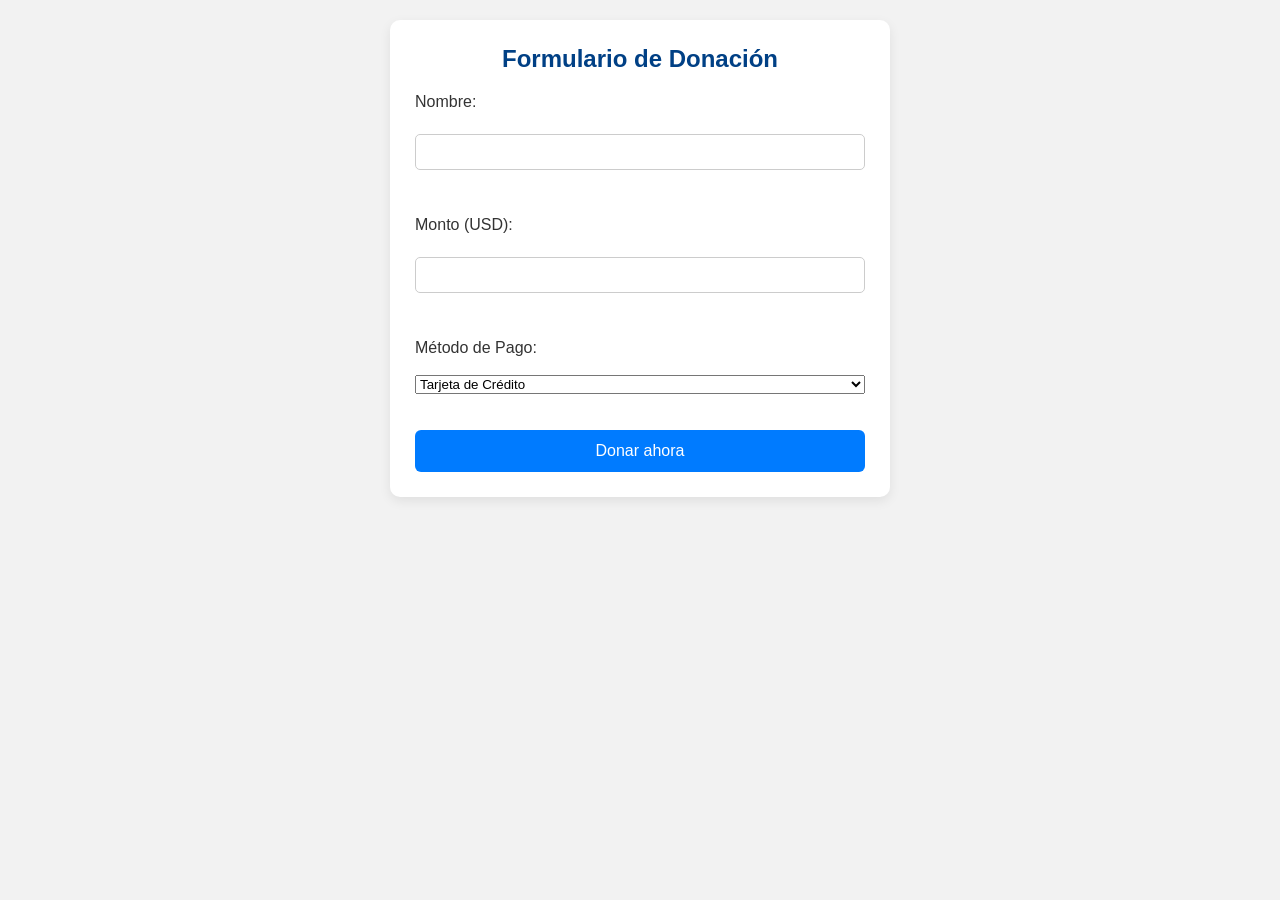
<file: index.html>
<!DOCTYPE html>
<html lang="es">
<head>
    <meta charset="UTF-8">
    <title>Donar a Nuestra Causa</title>
    <link rel="stylesheet" href="style.css">

</head>
<body>
    <div class="container">
    <h2>Formulario de Donación</h2>
    <form method="POST" action="procesar_donacion.php">
        <label>Nombre:</label><br>
        <input type="text" name="nombre" required><br><br>

        <label>Monto (USD):</label><br>
        <input type="number" name="monto" step="0.01" required><br><br>

        <label>Método de Pago:</label><br>
        <select name="metodo" required>
            <option value="Tarjeta de Crédito">Tarjeta de Crédito</option>
            <option value="PayPal">PayPal</option>
        </select><br><br>

        <input type="submit" value="Donar ahora">
    </form>
    </div>
</body>
</html>
</file>
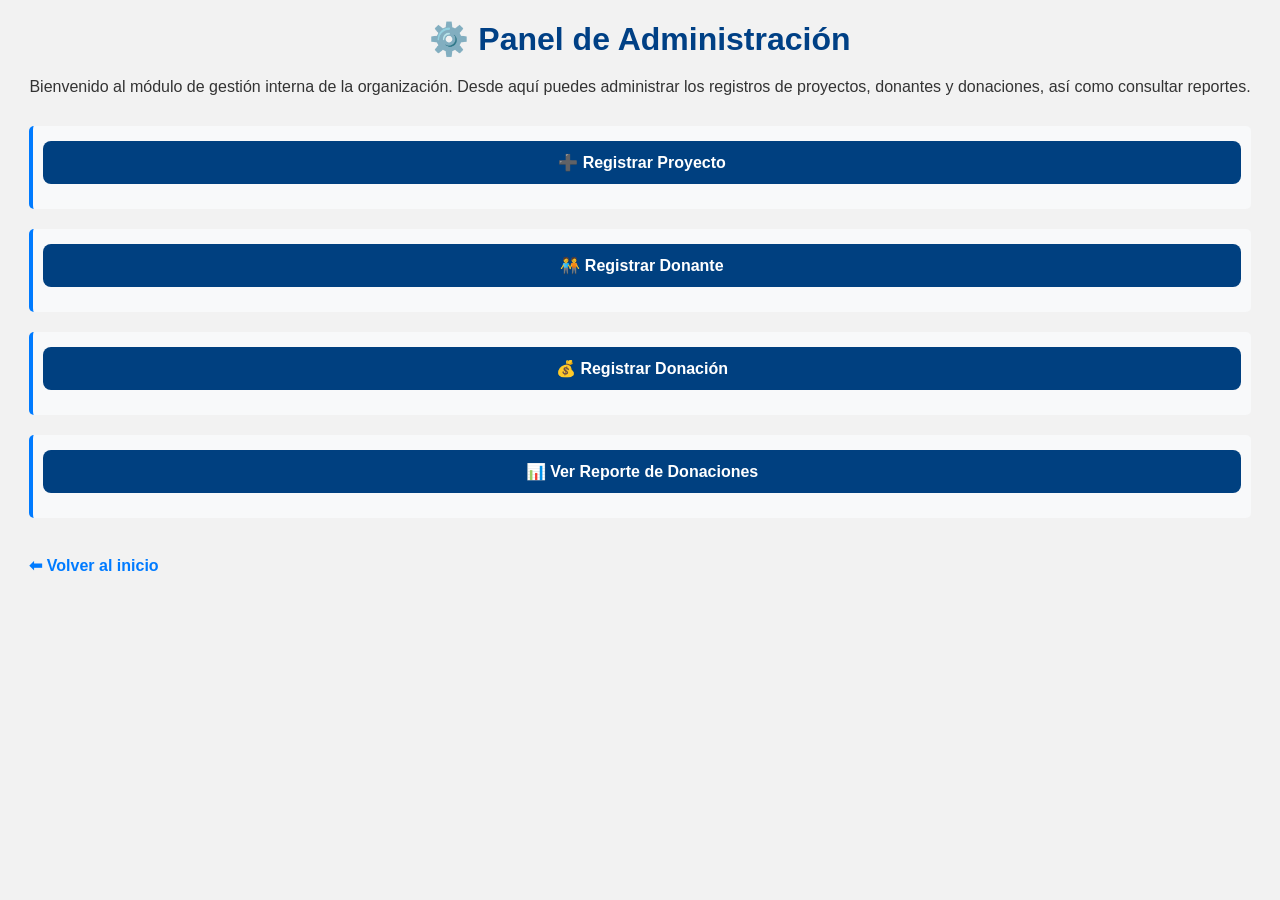
<file: admin_panel.html>
<!DOCTYPE html>
<html lang="es">
<head>
    <meta charset="UTF-8">
    <title>Panel de Administración</title>
    <link rel="stylesheet" href="style.css">
</head>
<body>
    <div class="contenedor">
        <h1>⚙️ Panel de Administración</h1>
        <p>Bienvenido al módulo de gestión interna de la organización. Desde aquí puedes administrar los registros de proyectos, donantes y donaciones, así como consultar reportes.</p>

        <ul style="list-style: none; padding: 0; margin-top: 30px;">
            <li><a href="form_proyecto.html" class="btn-admin">➕ Registrar Proyecto</a></li>
            <li><a href="form_donante.html" class="btn-admin">🧑‍🤝‍🧑 Registrar Donante</a></li>
            <li><a href="form_donacion.html" class="btn-admin">💰 Registrar Donación</a></li>
            <li><a href="reporte_donaciones.php" class="btn-admin">📊 Ver Reporte de Donaciones</a></li>
        </ul>

        <br>
        <a href="inicio.html" class="btn-secundario">⬅ Volver al inicio</a>
    </div>
</body>
</html>
</file>
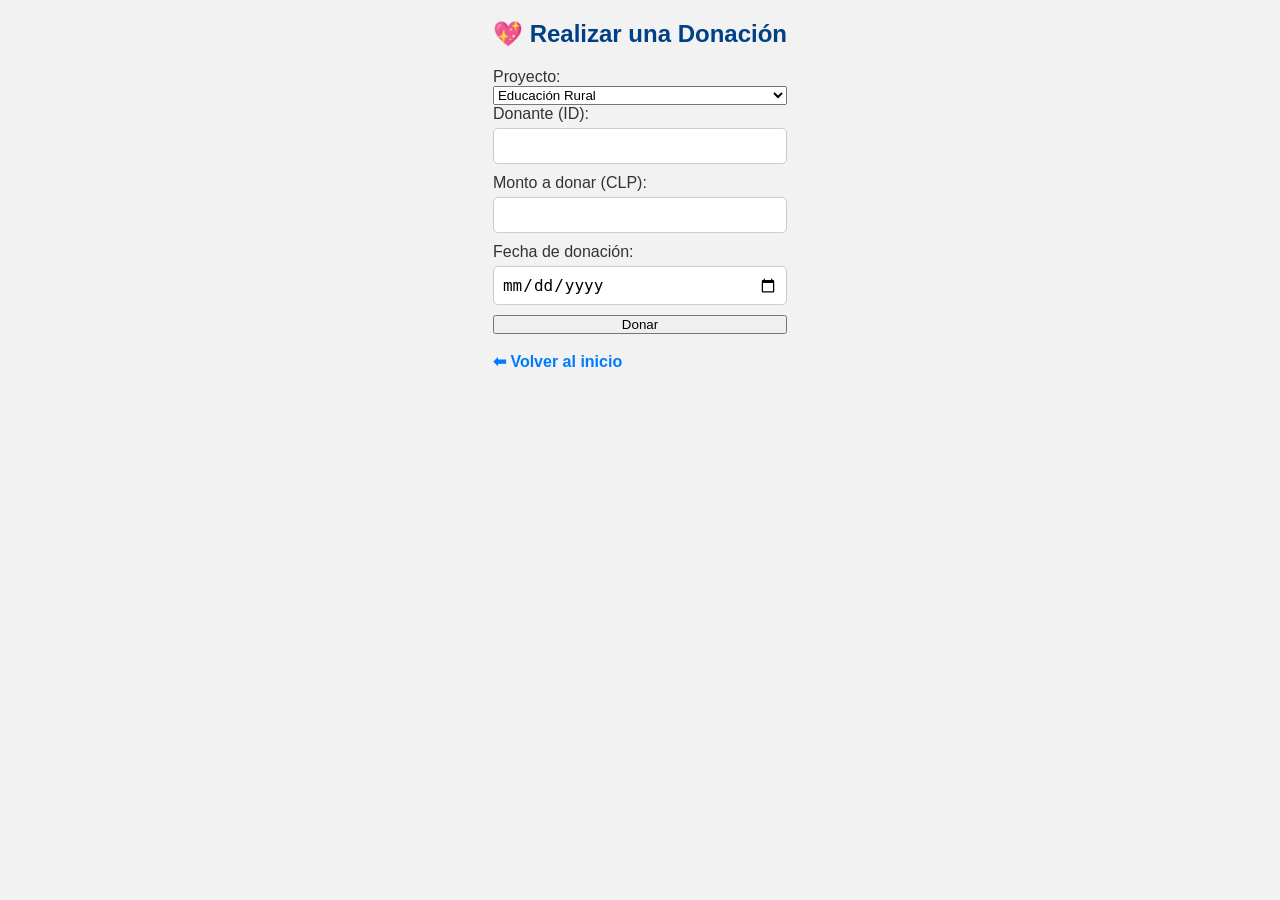
<file: form_donacion.html>
<!DOCTYPE html>
<html lang="es">

<head>
    <meta charset="UTF-8">
    <title>Formulario de Donación</title>
    <link rel="stylesheet" href="style.css">
</head>

<body>
    <div class="contenedor">
        <h2>💖 Realizar una Donación</h2>
        <form action="insertar_donacion.php" method="POST">
            <label for="id_proyecto">Proyecto:</label>
            <select name="id_proyecto" required>
                <option value="1">Educación Rural</option>
                <option value="2">Salud Comunitaria</option>
            </select>

            <label for="id_donante">Donante (ID):</label>
            <input type="number" name="id_donante" min="1" required>

            <label for="monto">Monto a donar (CLP):</label>
            <input type="number" name="monto" min="1000" required>

            <label for="fecha">Fecha de donación:</label>
            <input type="date" name="fecha" required>

            <button type="submit" class="btn">Donar</button>
        </form>
        <br>
        <a href="inicio.html" class="btn-secundario">⬅ Volver al inicio</a>
    </div>
</body>

</html>
</file>
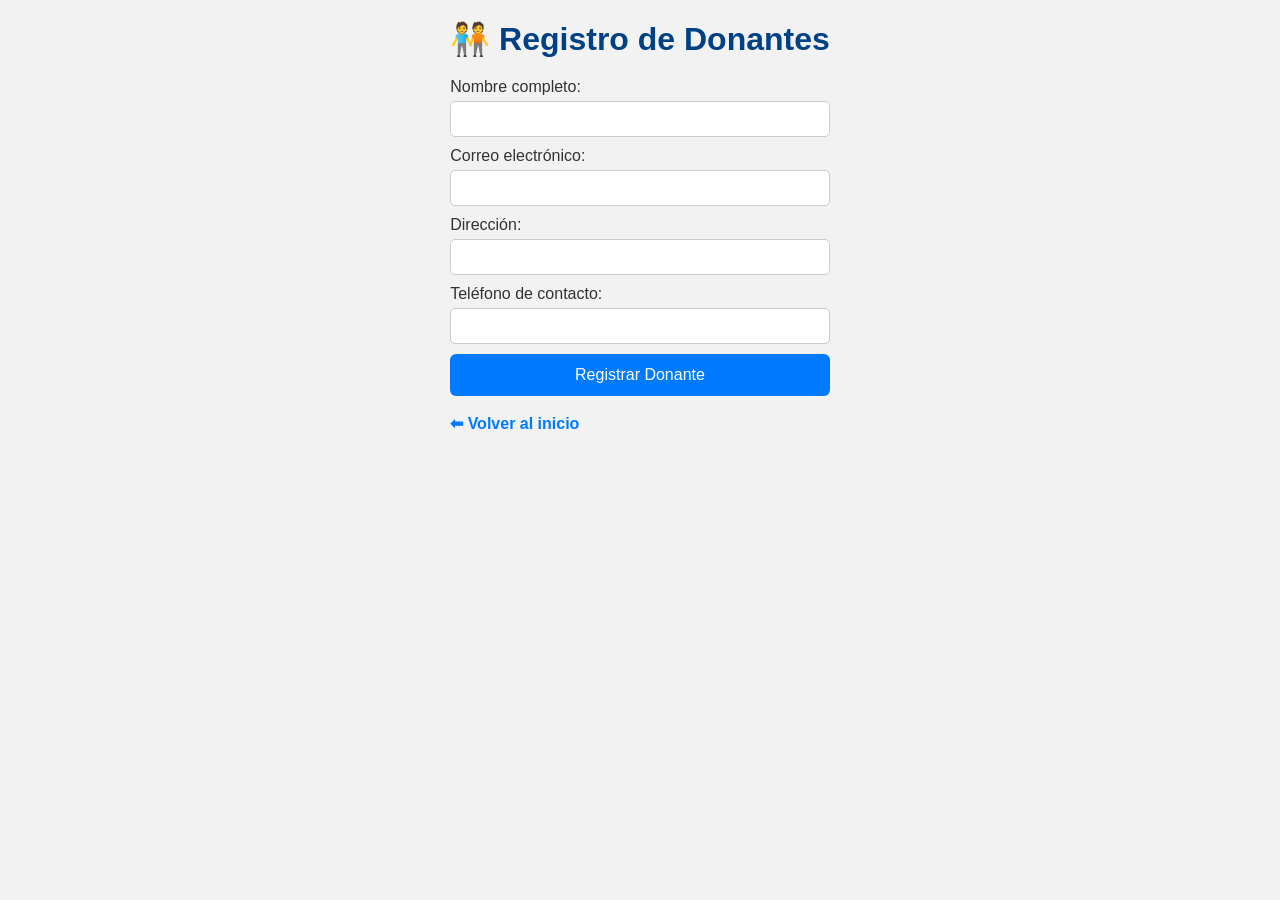
<file: form_donante.html>
<!DOCTYPE html>
<html lang="es">
<head>
    <meta charset="UTF-8">
    <title>Registrar Donante</title>
    <link rel="stylesheet" href="style.css">
</head>
<body>
    <div class="contenedor">
        <h1>🧑‍🤝‍🧑 Registro de Donantes</h1>
        <form id="donanteForm" action="insertar_donante.php" method="POST">
            <label for="nombre">Nombre completo:</label>
            <input type="text" id="nombre" name="nombre" required>

            <label for="email">Correo electrónico:</label>
            <input type="email" id="email" name="email" required>

            <label for="direccion">Dirección:</label>
            <input type="text" id="direccion" name="direccion">

            <label for="telefono">Teléfono de contacto:</label>
            <input type="text" id="telefono" name="telefono">

            <input type="submit" value="Registrar Donante">
        </form>

        <br>
        <a href="inicio.html" class="btn-secundario">⬅ Volver al inicio</a>
    </div>

    <script>
    document.getElementById('donanteForm').addEventListener('submit', function(e) {
        const email = document.getElementById('email').value;
        if (!email.includes("@")) {
            alert("⚠️ Por favor ingresa un correo electrónico válido.");
            e.preventDefault();
        }
    });
    </script>
</body>
</html>
</file>
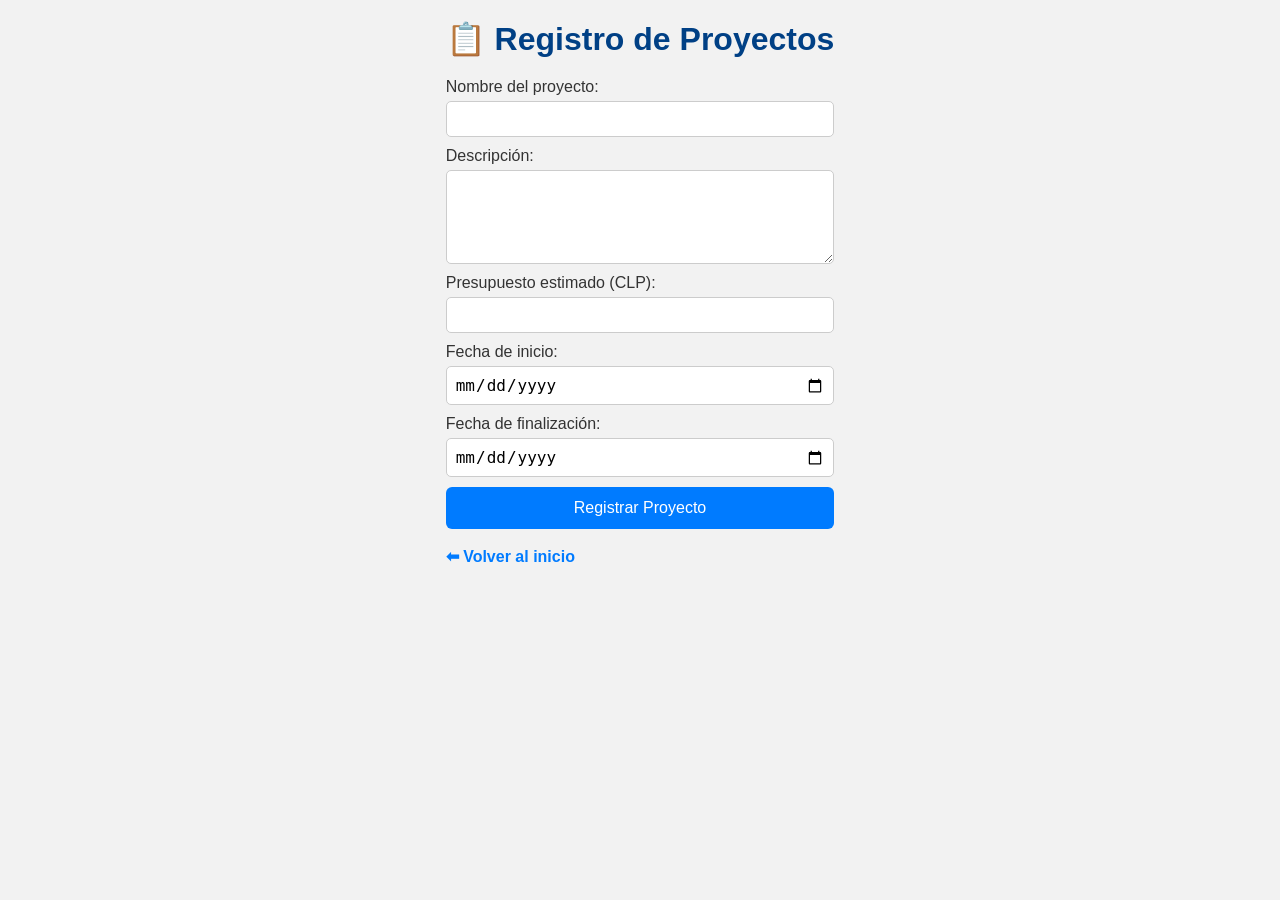
<file: form_proyecto.html>
<!DOCTYPE html>
<html lang="es">
<head>
    <meta charset="UTF-8">
    <title>Registrar Proyecto</title>
    <link rel="stylesheet" href="style.css">
</head>
<body>
    <div class="contenedor">
        <h1>📋 Registro de Proyectos</h1>
        <form id="proyectoForm" action="insertar_proyecto.php" method="POST">
            <label for="nombre">Nombre del proyecto:</label>
            <input type="text" id="nombre" name="nombre" required>

            <label for="descripcion">Descripción:</label>
            <textarea id="descripcion" name="descripcion" rows="4" required></textarea>

            <label for="presupuesto">Presupuesto estimado (CLP):</label>
            <input type="number" id="presupuesto" name="presupuesto" min="0" step="0.01" required>

            <label for="fecha_inicio">Fecha de inicio:</label>
            <input type="date" id="fecha_inicio" name="fecha_inicio" required>

            <label for="fecha_fin">Fecha de finalización:</label>
            <input type="date" id="fecha_fin" name="fecha_fin" required>

            <input type="submit" value="Registrar Proyecto">
        </form>

        <br>
        <a href="inicio.html" class="btn-secundario">⬅ Volver al inicio</a>
    </div>

    <script>
    // Validación básica en JS
    document.getElementById('proyectoForm').addEventListener('submit', function(e) {
        const nombre = document.getElementById('nombre').value;
        if (nombre.trim().length < 3) {
            alert("⚠️ El nombre debe tener al menos 3 caracteres.");
            e.preventDefault();
        }
    });
    </script>
</body>
</html>
</file>
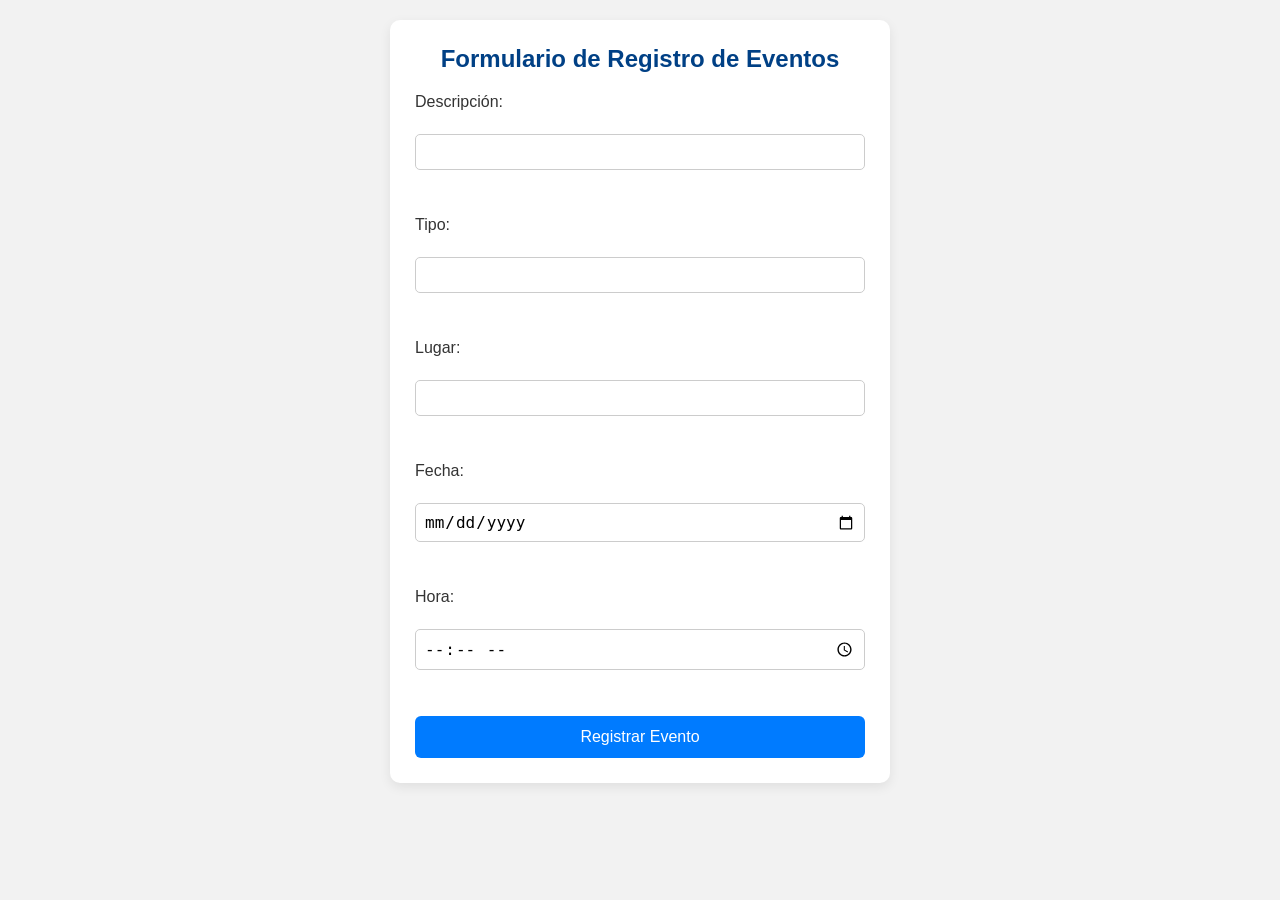
<file: formulario_evento.html>
<!DOCTYPE html>
<html lang="es">
<head>
    <meta charset="UTF-8">
    <title>Registrar Evento</title>
    <link rel="stylesheet" href="style.css">
</head>
<body>
    <div class="container">
    <h2>Formulario de Registro de Eventos</h2>
    <form method="POST" action="registrar_evento.php">
        <label>Descripción:</label><br>
        <input type="text" name="descripcion" required><br><br>

        <label>Tipo:</label><br>
        <input type="text" name="tipo" required><br><br>

        <label>Lugar:</label><br>
        <input type="text" name="lugar" required><br><br>

        <label>Fecha:</label><br>
        <input type="date" name="fecha" required><br><br>

        <label>Hora:</label><br>
        <input type="time" name="hora" required><br><br>

        <input type="submit" value="Registrar Evento">
    </form>
    </div>
</body>
</html>
</file>
<file: style.css>
/* === RESET GENERAL === */
* {
    margin: 0;
    padding: 0;
    box-sizing: border-box;
}

/* === CUERPO Y FUENTE === */
body {
    font-family: Arial, sans-serif;
    background-color: #f2f2f2;
    padding: 20px;
    color: #333;
    display: flex;
    justify-content: center;
}

/* === CONTENEDORES PRINCIPALES === */
.container,
.menu {
    max-width: 500px;
    width: 100%;
    background-color: #ffffff;
    padding: 25px;
    border-radius: 10px;
    box-shadow: 0 4px 12px rgba(0, 0, 0, 0.08);
}

/* === TÍTULOS === */
h1,
h2 {
    color: #004085;
    margin-bottom: 20px;
    text-align: center;
}

/* === FORMULARIOS === */
form {
    display: flex;
    flex-direction: column;
}

form input[type="text"],
form input[type="email"],
form input[type="number"],
form input[type="time"],
form input[type="date"],
form textarea {
    width: 100%;
    padding: 8px;
    margin-top: 5px;
    margin-bottom: 10px;
    border-radius: 5px;
    border: 1px solid #ccc;
    box-sizing: border-box;
    font-size: 16px;
}

input[type="submit"] {
    background-color: #007bff;
    color: white;
    border: none;
    font-size: 16px;
    padding: 12px;
    border-radius: 6px;
    cursor: pointer;
    transition: background-color 0.3s ease;
}

input[type="submit"]:hover {
    background-color: #0056b3;
}

/* === ENLACES GENERALES === */
a {
    color: #007bff;
    text-decoration: none;
    font-weight: bold;
}

a:hover {
    text-decoration: underline;
}

/* === MENÚ PRINCIPAL === */
.menu a {
    display: block;
    margin: 10px auto;
    padding: 12px;
    width: 80%;
    font-size: 16px;
    background-color: #007bff;
    color: #fff;
    text-decoration: none;
    border-radius: 6px;
    transition: background-color 0.3s;
    text-align: center;
}

.menu a:hover {
    background-color: #0056b3;
}

/* === LISTAS DE CAMPAÑAS (carrito.php) === */
ul {
    list-style: none;
    padding: 0;
}

li {
    margin-bottom: 20px;
    padding: 10px;
    background-color: #f8f9fa;
    border-left: 4px solid #007bff;
    border-radius: 5px;
}

li a {
    display: inline-block;
    margin-top: 5px;
}


/* === CARDS DE RESULTADOS (procesar_filtro.php) === */
.evento-card {
    background-color: #e8f0fe;
    padding: 15px;
    margin-top: 20px;
    border-left: 5px solid #007bff;
    border-radius: 6px;
}

/* === MENSAJES DE ESTADO (vacío, error, éxito) === */
.mensaje {
    padding: 12px;
    background-color: #d1ecf1;
    border: 1px solid #bee5eb;
    color: #0c5460;
    border-radius: 5px;
    margin-bottom: 15px;
}

/* === PANEL DE ADM === */
.btn-admin {
    display: block;
    width: 100%;
    text-align: center;
    background-color: #004080;
    color: white;
    padding: 12px;
    margin-bottom: 15px;
    border-radius: 8px;
    text-decoration: none;
    font-weight: bold;
    transition: background-color 0.3s;
}

.btn-admin:hover {
    background-color: #0066cc;
}

.panel-admin {
    margin-top: 40px;
    padding: 20px;
    background-color: #eef4ff;
    border-radius: 10px;
    border: 1px solid #cce0ff;
}

.panel-admin h2 {
    color: #003366;
    margin-bottom: 15px;
}

.panel-admin ul {
    list-style: none;
    padding: 0;
}

.panel-admin li {
    margin-bottom: 10px;
}

/* === TABLA DE RESULTADOS (reporte_donaciones.php) === */
table {
    width: 100%;
    border-collapse: collapse;
    margin-top: 20px;
}

table th, table td {
    border: 1px solid #ccc;
    padding: 10px;
    text-align: left;
}

table th {
    background-color: #004080;
    color: white;
}

table tr:nth-child(even) {
    background-color: #f2f2f2;
}
</file>
